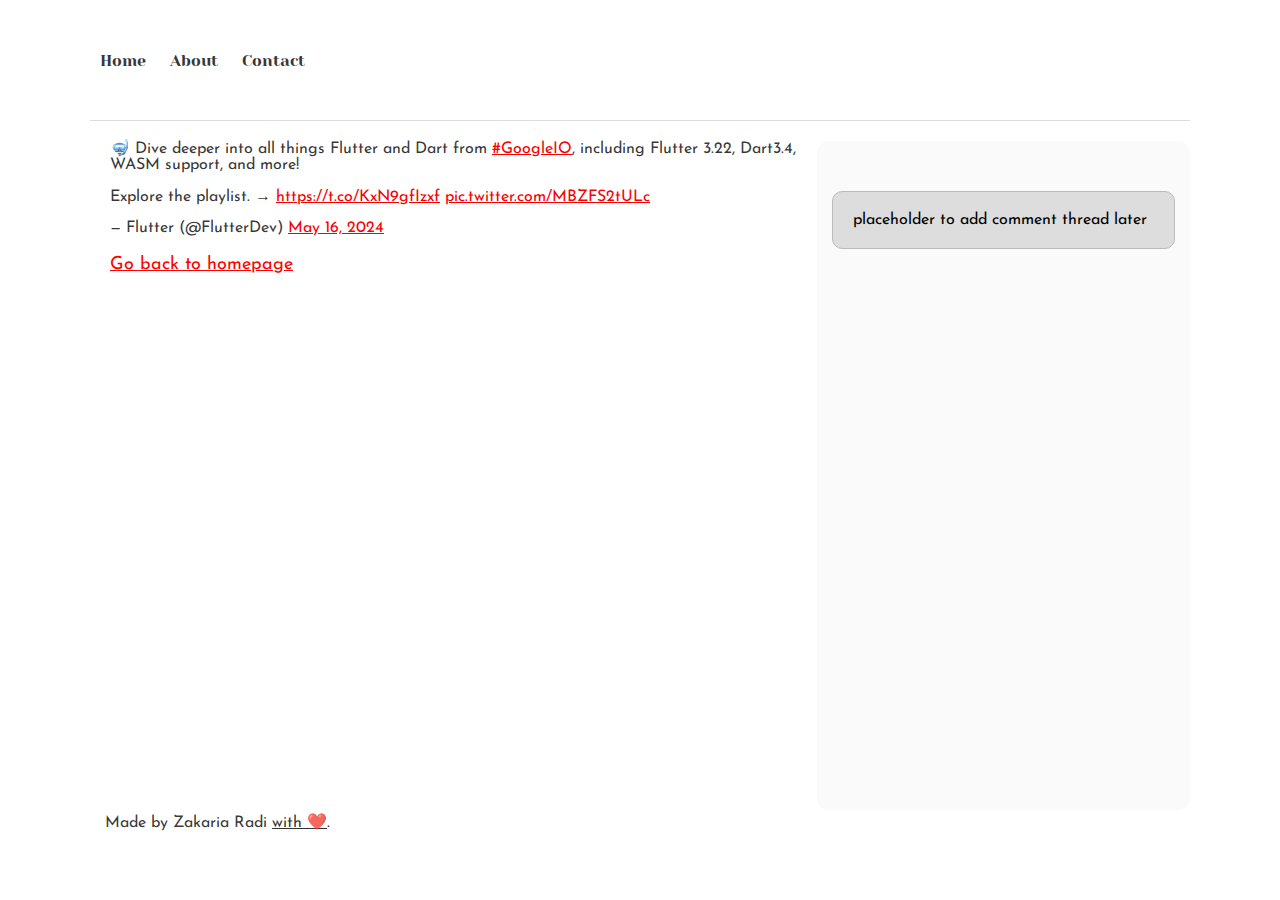
<file: css_basic/tweets.html>
<!DOCTYPE html>
<html lang="en">

<head>
    <meta charset="UTF-8">
    <meta name="viewport" content="width=device-width, initial-scale=1.0">
    <link href="base.css" rel="stylesheet">
    <link href="styles.css" rel="stylesheet">
    <title>My Basic HTML Page</title>
</head>

<body>
    <header>
        <ul>
            <li><a href="index.html">Home</a></li>
            <li><a href="about.html">About</a></li>
            <li><a href="contact.html">Contact</a></li>
        </ul>
    </header>
    <main>
        <article>
            <div>
                <blockquote class="twitter-tweet">
                    <p lang="en" dir="ltr">🤿 Dive deeper into all things Flutter and Dart from <a
                            href="https://twitter.com/hashtag/GoogleIO?src=hash&amp;ref_src=twsrc%5Etfw">#GoogleIO</a>,
                        including Flutter 3.22, Dart3.4, WASM support, and more! <br><br>Explore the playlist. → <a
                            href="https://t.co/KxN9gfIzxf">https://t.co/KxN9gfIzxf</a> <a
                            href="https://t.co/MBZFS2tULc">pic.twitter.com/MBZFS2tULc</a></p>&mdash; Flutter
                    (@FlutterDev) <a
                        href="https://twitter.com/FlutterDev/status/1791125458697814362?ref_src=twsrc%5Etfw">May 16,
                        2024</a>
                </blockquote>
                <script async src="https://platform.twitter.com/widgets.js" charset="utf-8"></script>
            </div>
            <a href="index.html"
                style="display: block; margin-top: 20px; text-align: left; font-size: 18px; color: red;">Go
                back to homepage</a>
        </article>
        <aside>
            <p>placeholder to add comment thread later</p>
        </aside>
    </main>
    <footer>
        <p>Made by Zakaria Radi <a href="https://www.example.com" target="_blank">with ❤️</a>.</p>
    </footer>
</body>


</html>
</file>
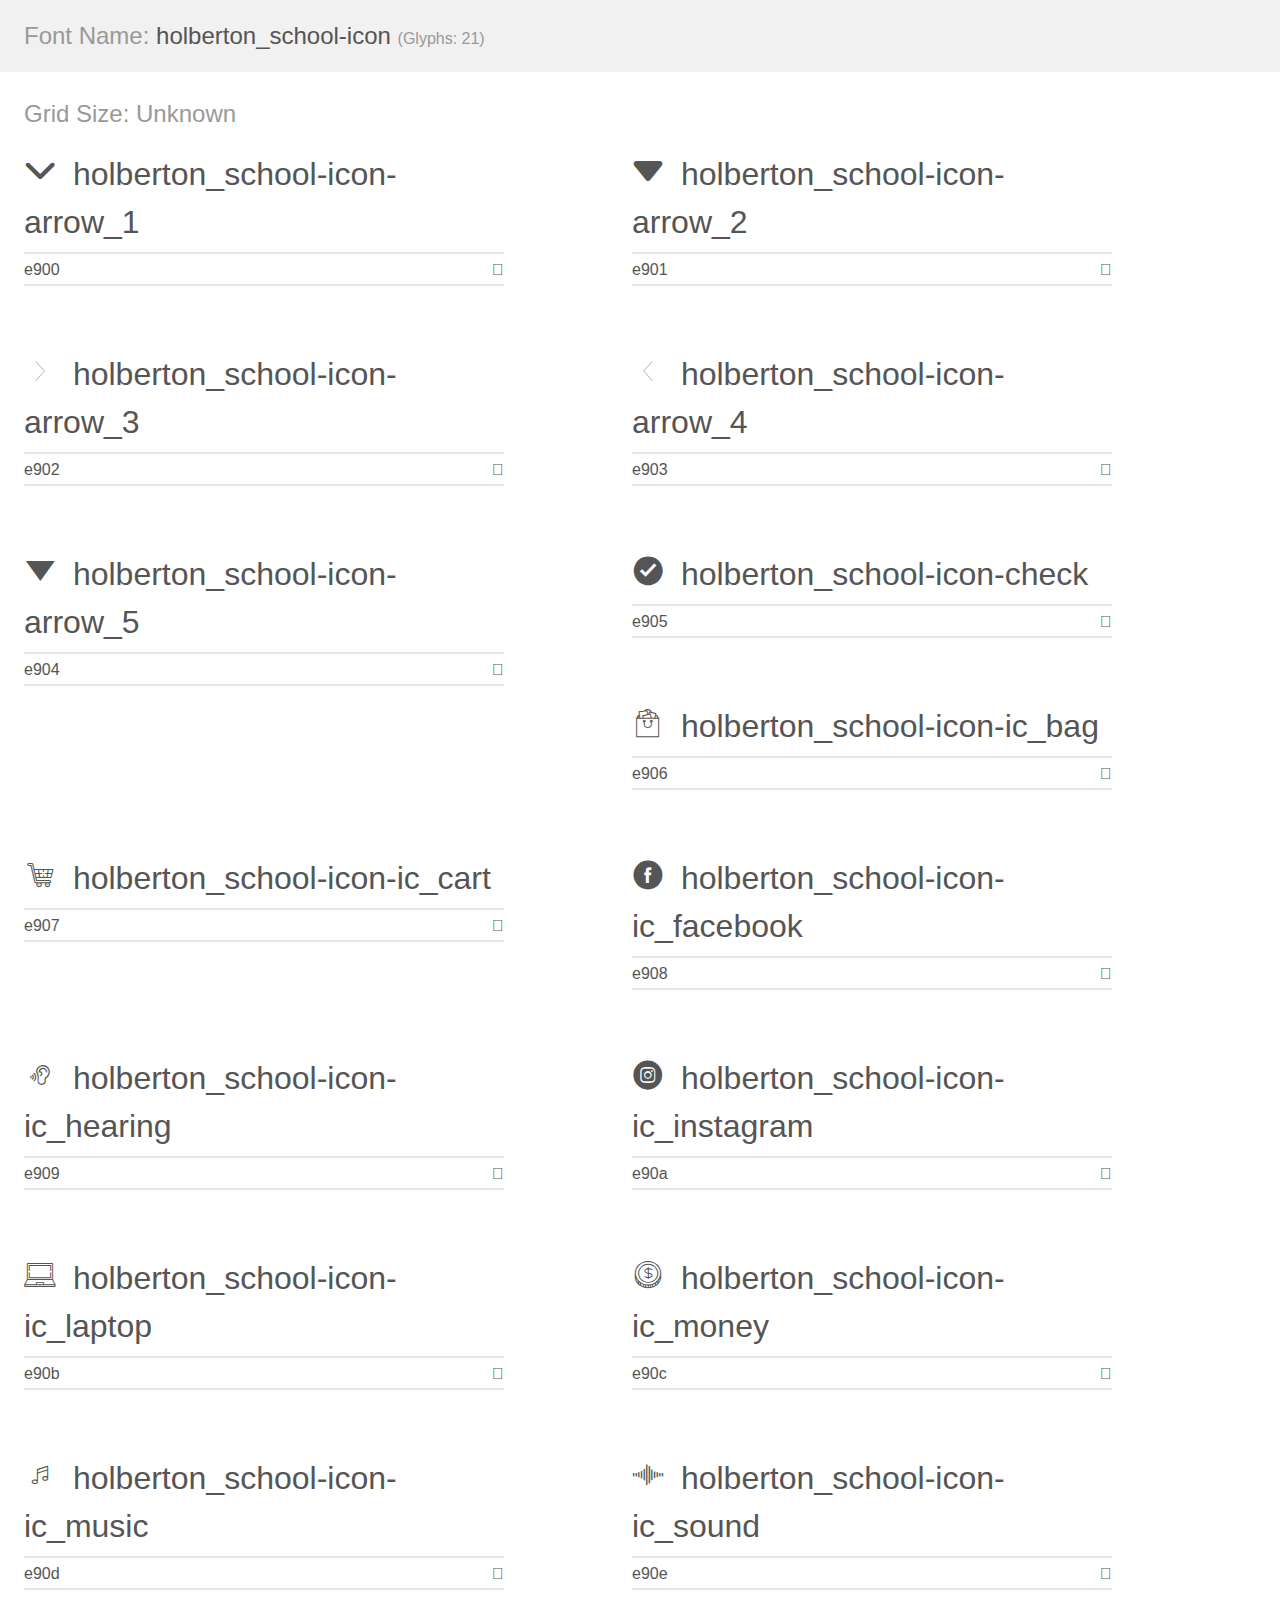
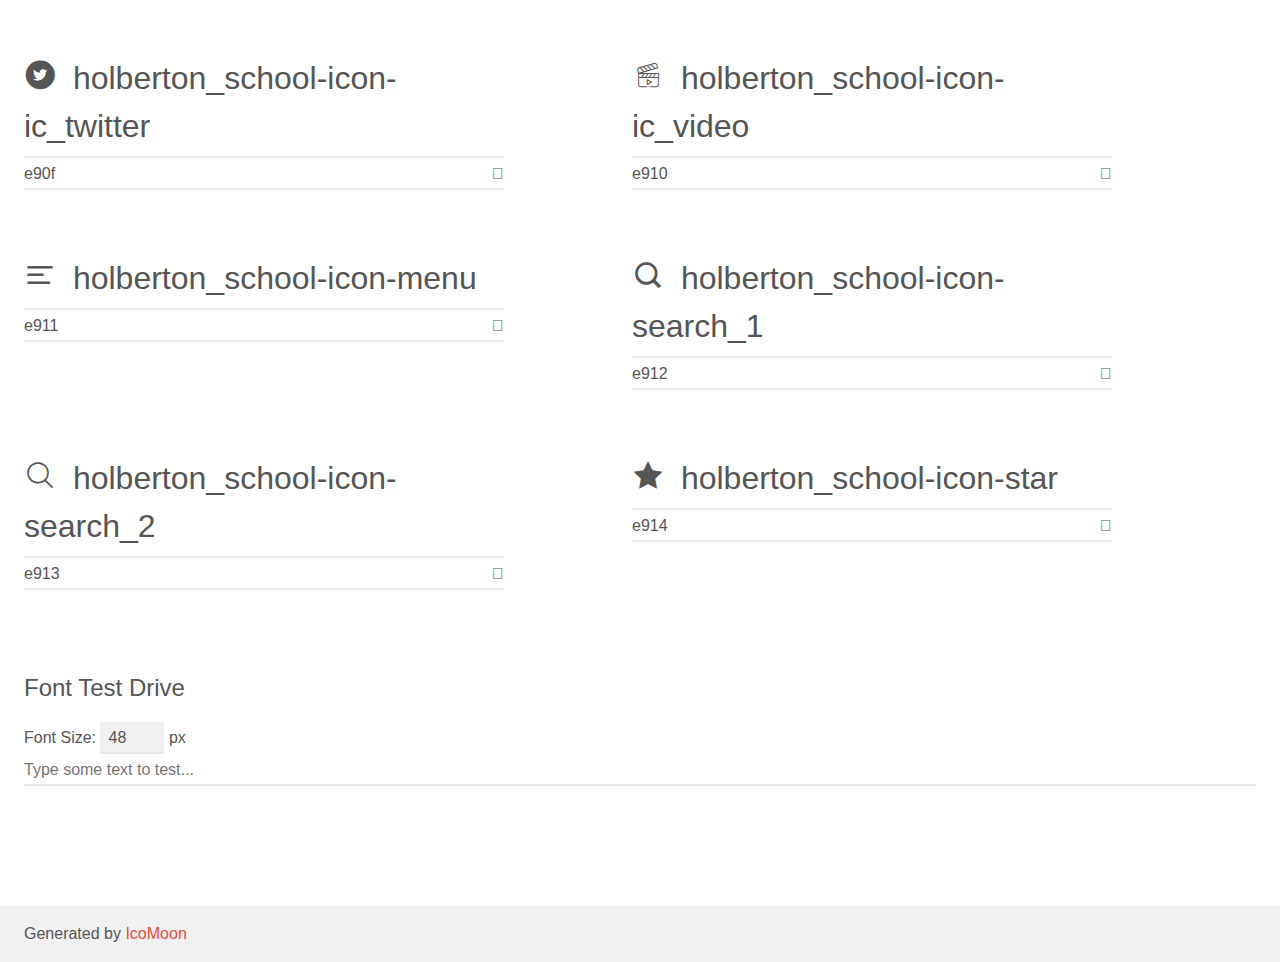
<file: headphones/assets/holberton_school-icon/demo.html>
<!doctype html>
<html>
<head>
    <meta charset="utf-8">
    <title>IcoMoon Demo</title>
    <meta name="description" content="An Icon Font Generated By IcoMoon.io">
    <meta name="viewport" content="width=device-width, initial-scale=1">
    <link rel="stylesheet" href="demo-files/demo.css">
    <link rel="stylesheet" href="style.css"></head>
<body>
    <div class="bgc1 clearfix">
        <h1 class="mhmm mvm"><span class="fgc1">Font Name:</span> holberton_school-icon <small class="fgc1">(Glyphs:&nbsp;21)</small></h1>
    </div>
    <div class="clearfix mhl ptl">
        <h1 class="mvm mtn fgc1">Grid Size: Unknown</h1>
        <div class="glyph fs1">
            <div class="clearfix bshadow0 pbs">
                <span class="holberton_school-icon-arrow_1"></span>
                <span class="mls"> holberton_school-icon-arrow_1</span>
            </div>
            <fieldset class="fs0 size1of1 clearfix hidden-false">
                <input type="text" readonly value="e900" class="unit size1of2" />
                <input type="text" maxlength="1" readonly value="&#xe900;" class="unitRight size1of2 talign-right" />
            </fieldset>
            <div class="fs0 bshadow0 clearfix hidden-true">
                <span class="unit pvs fgc1">liga: </span>
                <input type="text" readonly value="" class="liga unitRight" />
            </div>
        </div>
        <div class="glyph fs1">
            <div class="clearfix bshadow0 pbs">
                <span class="holberton_school-icon-arrow_2"></span>
                <span class="mls"> holberton_school-icon-arrow_2</span>
            </div>
            <fieldset class="fs0 size1of1 clearfix hidden-false">
                <input type="text" readonly value="e901" class="unit size1of2" />
                <input type="text" maxlength="1" readonly value="&#xe901;" class="unitRight size1of2 talign-right" />
            </fieldset>
            <div class="fs0 bshadow0 clearfix hidden-true">
                <span class="unit pvs fgc1">liga: </span>
                <input type="text" readonly value="" class="liga unitRight" />
            </div>
        </div>
        <div class="glyph fs1">
            <div class="clearfix bshadow0 pbs">
                <span class="holberton_school-icon-arrow_3"></span>
                <span class="mls"> holberton_school-icon-arrow_3</span>
            </div>
            <fieldset class="fs0 size1of1 clearfix hidden-false">
                <input type="text" readonly value="e902" class="unit size1of2" />
                <input type="text" maxlength="1" readonly value="&#xe902;" class="unitRight size1of2 talign-right" />
            </fieldset>
            <div class="fs0 bshadow0 clearfix hidden-true">
                <span class="unit pvs fgc1">liga: </span>
                <input type="text" readonly value="" class="liga unitRight" />
            </div>
        </div>
        <div class="glyph fs1">
            <div class="clearfix bshadow0 pbs">
                <span class="holberton_school-icon-arrow_4"></span>
                <span class="mls"> holberton_school-icon-arrow_4</span>
            </div>
            <fieldset class="fs0 size1of1 clearfix hidden-false">
                <input type="text" readonly value="e903" class="unit size1of2" />
                <input type="text" maxlength="1" readonly value="&#xe903;" class="unitRight size1of2 talign-right" />
            </fieldset>
            <div class="fs0 bshadow0 clearfix hidden-true">
                <span class="unit pvs fgc1">liga: </span>
                <input type="text" readonly value="" class="liga unitRight" />
            </div>
        </div>
        <div class="glyph fs1">
            <div class="clearfix bshadow0 pbs">
                <span class="holberton_school-icon-arrow_5"></span>
                <span class="mls"> holberton_school-icon-arrow_5</span>
            </div>
            <fieldset class="fs0 size1of1 clearfix hidden-false">
                <input type="text" readonly value="e904" class="unit size1of2" />
                <input type="text" maxlength="1" readonly value="&#xe904;" class="unitRight size1of2 talign-right" />
            </fieldset>
            <div class="fs0 bshadow0 clearfix hidden-true">
                <span class="unit pvs fgc1">liga: </span>
                <input type="text" readonly value="" class="liga unitRight" />
            </div>
        </div>
        <div class="glyph fs1">
            <div class="clearfix bshadow0 pbs">
                <span class="holberton_school-icon-check"></span>
                <span class="mls"> holberton_school-icon-check</span>
            </div>
            <fieldset class="fs0 size1of1 clearfix hidden-false">
                <input type="text" readonly value="e905" class="unit size1of2" />
                <input type="text" maxlength="1" readonly value="&#xe905;" class="unitRight size1of2 talign-right" />
            </fieldset>
            <div class="fs0 bshadow0 clearfix hidden-true">
                <span class="unit pvs fgc1">liga: </span>
                <input type="text" readonly value="" class="liga unitRight" />
            </div>
        </div>
        <div class="glyph fs1">
            <div class="clearfix bshadow0 pbs">
                <span class="holberton_school-icon-ic_bag"></span>
                <span class="mls"> holberton_school-icon-ic_bag</span>
            </div>
            <fieldset class="fs0 size1of1 clearfix hidden-false">
                <input type="text" readonly value="e906" class="unit size1of2" />
                <input type="text" maxlength="1" readonly value="&#xe906;" class="unitRight size1of2 talign-right" />
            </fieldset>
            <div class="fs0 bshadow0 clearfix hidden-true">
                <span class="unit pvs fgc1">liga: </span>
                <input type="text" readonly value="" class="liga unitRight" />
            </div>
        </div>
        <div class="glyph fs1">
            <div class="clearfix bshadow0 pbs">
                <span class="holberton_school-icon-ic_cart"></span>
                <span class="mls"> holberton_school-icon-ic_cart</span>
            </div>
            <fieldset class="fs0 size1of1 clearfix hidden-false">
                <input type="text" readonly value="e907" class="unit size1of2" />
                <input type="text" maxlength="1" readonly value="&#xe907;" class="unitRight size1of2 talign-right" />
            </fieldset>
            <div class="fs0 bshadow0 clearfix hidden-true">
                <span class="unit pvs fgc1">liga: </span>
                <input type="text" readonly value="" class="liga unitRight" />
            </div>
        </div>
        <div class="glyph fs1">
            <div class="clearfix bshadow0 pbs">
                <span class="holberton_school-icon-ic_facebook"></span>
                <span class="mls"> holberton_school-icon-ic_facebook</span>
            </div>
            <fieldset class="fs0 size1of1 clearfix hidden-false">
                <input type="text" readonly value="e908" class="unit size1of2" />
                <input type="text" maxlength="1" readonly value="&#xe908;" class="unitRight size1of2 talign-right" />
            </fieldset>
            <div class="fs0 bshadow0 clearfix hidden-true">
                <span class="unit pvs fgc1">liga: </span>
                <input type="text" readonly value="" class="liga unitRight" />
            </div>
        </div>
        <div class="glyph fs1">
            <div class="clearfix bshadow0 pbs">
                <span class="holberton_school-icon-ic_hearing"></span>
                <span class="mls"> holberton_school-icon-ic_hearing</span>
            </div>
            <fieldset class="fs0 size1of1 clearfix hidden-false">
                <input type="text" readonly value="e909" class="unit size1of2" />
                <input type="text" maxlength="1" readonly value="&#xe909;" class="unitRight size1of2 talign-right" />
            </fieldset>
            <div class="fs0 bshadow0 clearfix hidden-true">
                <span class="unit pvs fgc1">liga: </span>
                <input type="text" readonly value="" class="liga unitRight" />
            </div>
        </div>
        <div class="glyph fs1">
            <div class="clearfix bshadow0 pbs">
                <span class="holberton_school-icon-ic_instagram"></span>
                <span class="mls"> holberton_school-icon-ic_instagram</span>
            </div>
            <fieldset class="fs0 size1of1 clearfix hidden-false">
                <input type="text" readonly value="e90a" class="unit size1of2" />
                <input type="text" maxlength="1" readonly value="&#xe90a;" class="unitRight size1of2 talign-right" />
            </fieldset>
            <div class="fs0 bshadow0 clearfix hidden-true">
                <span class="unit pvs fgc1">liga: </span>
                <input type="text" readonly value="" class="liga unitRight" />
            </div>
        </div>
        <div class="glyph fs1">
            <div class="clearfix bshadow0 pbs">
                <span class="holberton_school-icon-ic_laptop"></span>
                <span class="mls"> holberton_school-icon-ic_laptop</span>
            </div>
            <fieldset class="fs0 size1of1 clearfix hidden-false">
                <input type="text" readonly value="e90b" class="unit size1of2" />
                <input type="text" maxlength="1" readonly value="&#xe90b;" class="unitRight size1of2 talign-right" />
            </fieldset>
            <div class="fs0 bshadow0 clearfix hidden-true">
                <span class="unit pvs fgc1">liga: </span>
                <input type="text" readonly value="" class="liga unitRight" />
            </div>
        </div>
        <div class="glyph fs1">
            <div class="clearfix bshadow0 pbs">
                <span class="holberton_school-icon-ic_money"></span>
                <span class="mls"> holberton_school-icon-ic_money</span>
            </div>
            <fieldset class="fs0 size1of1 clearfix hidden-false">
                <input type="text" readonly value="e90c" class="unit size1of2" />
                <input type="text" maxlength="1" readonly value="&#xe90c;" class="unitRight size1of2 talign-right" />
            </fieldset>
            <div class="fs0 bshadow0 clearfix hidden-true">
                <span class="unit pvs fgc1">liga: </span>
                <input type="text" readonly value="" class="liga unitRight" />
            </div>
        </div>
        <div class="glyph fs1">
            <div class="clearfix bshadow0 pbs">
                <span class="holberton_school-icon-ic_music"></span>
                <span class="mls"> holberton_school-icon-ic_music</span>
            </div>
            <fieldset class="fs0 size1of1 clearfix hidden-false">
                <input type="text" readonly value="e90d" class="unit size1of2" />
                <input type="text" maxlength="1" readonly value="&#xe90d;" class="unitRight size1of2 talign-right" />
            </fieldset>
            <div class="fs0 bshadow0 clearfix hidden-true">
                <span class="unit pvs fgc1">liga: </span>
                <input type="text" readonly value="" class="liga unitRight" />
            </div>
        </div>
        <div class="glyph fs1">
            <div class="clearfix bshadow0 pbs">
                <span class="holberton_school-icon-ic_sound"></span>
                <span class="mls"> holberton_school-icon-ic_sound</span>
            </div>
            <fieldset class="fs0 size1of1 clearfix hidden-false">
                <input type="text" readonly value="e90e" class="unit size1of2" />
                <input type="text" maxlength="1" readonly value="&#xe90e;" class="unitRight size1of2 talign-right" />
            </fieldset>
            <div class="fs0 bshadow0 clearfix hidden-true">
                <span class="unit pvs fgc1">liga: </span>
                <input type="text" readonly value="" class="liga unitRight" />
            </div>
        </div>
        <div class="glyph fs1">
            <div class="clearfix bshadow0 pbs">
                <span class="holberton_school-icon-ic_twitter"></span>
                <span class="mls"> holberton_school-icon-ic_twitter</span>
            </div>
            <fieldset class="fs0 size1of1 clearfix hidden-false">
                <input type="text" readonly value="e90f" class="unit size1of2" />
                <input type="text" maxlength="1" readonly value="&#xe90f;" class="unitRight size1of2 talign-right" />
            </fieldset>
            <div class="fs0 bshadow0 clearfix hidden-true">
                <span class="unit pvs fgc1">liga: </span>
                <input type="text" readonly value="" class="liga unitRight" />
            </div>
        </div>
        <div class="glyph fs1">
            <div class="clearfix bshadow0 pbs">
                <span class="holberton_school-icon-ic_video"></span>
                <span class="mls"> holberton_school-icon-ic_video</span>
            </div>
            <fieldset class="fs0 size1of1 clearfix hidden-false">
                <input type="text" readonly value="e910" class="unit size1of2" />
                <input type="text" maxlength="1" readonly value="&#xe910;" class="unitRight size1of2 talign-right" />
            </fieldset>
            <div class="fs0 bshadow0 clearfix hidden-true">
                <span class="unit pvs fgc1">liga: </span>
                <input type="text" readonly value="" class="liga unitRight" />
            </div>
        </div>
        <div class="glyph fs1">
            <div class="clearfix bshadow0 pbs">
                <span class="holberton_school-icon-menu"></span>
                <span class="mls"> holberton_school-icon-menu</span>
            </div>
            <fieldset class="fs0 size1of1 clearfix hidden-false">
                <input type="text" readonly value="e911" class="unit size1of2" />
                <input type="text" maxlength="1" readonly value="&#xe911;" class="unitRight size1of2 talign-right" />
            </fieldset>
            <div class="fs0 bshadow0 clearfix hidden-true">
                <span class="unit pvs fgc1">liga: </span>
                <input type="text" readonly value="" class="liga unitRight" />
            </div>
        </div>
        <div class="glyph fs1">
            <div class="clearfix bshadow0 pbs">
                <span class="holberton_school-icon-search_1"></span>
                <span class="mls"> holberton_school-icon-search_1</span>
            </div>
            <fieldset class="fs0 size1of1 clearfix hidden-false">
                <input type="text" readonly value="e912" class="unit size1of2" />
                <input type="text" maxlength="1" readonly value="&#xe912;" class="unitRight size1of2 talign-right" />
            </fieldset>
            <div class="fs0 bshadow0 clearfix hidden-true">
                <span class="unit pvs fgc1">liga: </span>
                <input type="text" readonly value="" class="liga unitRight" />
            </div>
        </div>
        <div class="glyph fs1">
            <div class="clearfix bshadow0 pbs">
                <span class="holberton_school-icon-search_2"></span>
                <span class="mls"> holberton_school-icon-search_2</span>
            </div>
            <fieldset class="fs0 size1of1 clearfix hidden-false">
                <input type="text" readonly value="e913" class="unit size1of2" />
                <input type="text" maxlength="1" readonly value="&#xe913;" class="unitRight size1of2 talign-right" />
            </fieldset>
            <div class="fs0 bshadow0 clearfix hidden-true">
                <span class="unit pvs fgc1">liga: </span>
                <input type="text" readonly value="" class="liga unitRight" />
            </div>
        </div>
        <div class="glyph fs1">
            <div class="clearfix bshadow0 pbs">
                <span class="holberton_school-icon-star"></span>
                <span class="mls"> holberton_school-icon-star</span>
            </div>
            <fieldset class="fs0 size1of1 clearfix hidden-false">
                <input type="text" readonly value="e914" class="unit size1of2" />
                <input type="text" maxlength="1" readonly value="&#xe914;" class="unitRight size1of2 talign-right" />
            </fieldset>
            <div class="fs0 bshadow0 clearfix hidden-true">
                <span class="unit pvs fgc1">liga: </span>
                <input type="text" readonly value="" class="liga unitRight" />
            </div>
        </div>
    </div>

    <!--[if gt IE 8]><!-->
    <div class="mhl clearfix mbl">
        <h1>Font Test Drive</h1>
        <label>
            Font Size: <input id="fontSize" type="number" class="textbox0 mbm"
            min="8" value="48" />
            px
        </label>
        <input id="testText" type="text" class="phl size1of1 mvl"
        placeholder="Type some text to test..." value=""/>
        <div id="testDrive" class="holberton_school-icon-" style="font-family: holberton_school-icon">&nbsp;
        </div>
    </div>
    <!--<![endif]-->
    <div class="bgc1 clearfix">
        <p class="mhl">Generated by <a href="https://icomoon.io/app">IcoMoon</a></p>
    </div>

    <script src="demo-files/demo.js"></script>
</body>
</html>
</file>
<file: css_basic/base.css>
/* Importing webfonts */
/* (If you're learning CSS, you should disregard that) */

@import url(https://fonts.googleapis.com/css?family=Yeseva+One);
@import url(https://fonts.googleapis.com/css?family=Josefin+Sans:400,700,700italic,400italic);


/* CSS reset rules */

html,
body {
    height: 100%;
    min-height: 100%;
}

html,
body,
div,
span,
applet,
object,
iframe,
h1,
h2,
h3,
h4,
h5,
h6,
p,
blockquote,
pre,
a,
abbr,
acronym,
address,
big,
cite,
code,
del,
dfn,
img,
ins,
kbd,
q,
s,
samp,
small,
strike,
sub,
sup,
tt,
var,
b,
u,
i,
center,
dl,
dt,
dd,
fieldset,
form,
label,
legend,
table,
caption,
tbody,
tfoot,
thead,
tr,
th,
td,
article,
aside,
canvas,
details,
embed,
figure,
figcaption,
footer,
header,
hgroup,
menu,
nav,
output,
ruby,
section,
summary,
time,
mark,
audio,
video {
    margin: 0;
    padding: 0;
    border: 0;
    font-size: 100%;
    font: inherit;
    vertical-align: baseline;
}

/* HTML5 display-role reset for older browsers */
article,
aside,
details,
figcaption,
figure,
footer,
header,
hgroup,
menu,
nav,
section {
    display: block;
}

body {
    line-height: 1;
}

blockquote,
q {
    quotes: none;
}

blockquote:before,
blockquote:after,
q:before,
q:after {
    content: '';
    content: none;
}

table {
    border-collapse: collapse;
    border-spacing: 0;
}


/* Fonts and colors */

body {
    font-family: 'Josefin Sans', serif;
    color: rgba(0, 0, 0, 0.8);
}

h1,
h2,
h3,
h4,
h5,
h6,
header {
    font-family: 'Yeseva One', sans-serif;
}

article {}

header {
    border-bottom: 1px solid rgb(221, 221, 221);
    transition: border-bottom-color 1s ease;
}

header a {
    color: rgba(0, 0, 0, 0.8);
}

aside {
    background: #FAFAFA;
}

aside p {
    border: 1px solid #bbb;
    background: #ddd;
    color: black;
}

footer a {
    color: rgba(0, 0, 0, 0.8);
}

a {
    color: #F80002;
}


/* Positioning and margins */

@media (min-width: 1100px) {
    body {
        width: 1100px;
        margin: 0 auto;
    }
}

article {
    padding: 50px 15px;
}

article>*:first-child {
    margin-top: 0;
}

aside {
    padding: 50px 15px;
}

header .right {
    float: right;
    margin: 0 10px 15px;
}


/* Header */
header {
    padding: 20px 0;
    height: 80px;
}

header ul {
    list-style: none;
    margin: 0;
    padding: 0;
}

header li {
    display: inline;
    vertical-align: middle;
}

header li:first-child {
    margin: 0;
}

header li a {
    margin: 0 10px;
}

header li.logo {
    font-size: 36px;
}

header a {
    text-decoration: none;
}


/* Aside */

aside p {
    border-radius: 10px;
    padding: 20px 20px;
}


/* Footer */

footer {
    padding: 5px 15px;
    height: 80px;
}


/* Text styles and margins */

p {
    margin-bottom: 15px;
}

h1 {
    font-size: 36px;
    margin: 40px 0 20px;
}

h2 {
    font-size: 32px;
    margin: 30px 0 15px;
}

h3 {
    font-size: 28px;
    margin: 25px 0 10px;
}

h4 {
    font-size: 20px;
    font-weight: bold;
    margin: 20px 0 10px;
}

h5 {
    font-size: 18px;
    font-weight: bold;
    margin: 15px 0 10px;
}

h6 {
    font-weight: bold;
    margin: 5px 0;
}

@media (max-width: 800px) {
    body.works_on_smartphone {
        display: block;
    }

    body.works_on_smartphone main {
        display: block;
    }

    header .right {
        float: none;
    }
}
</file>
<file: css_basic/styles.css>
body {
    display: flex;
    flex-direction: column;
}

main {
    display: flex;
    flex-direction: row;
    flex: auto;
}

article {
    flex: 2;
    overflow-y: auto;
    padding: 20px;
}

aside {
    flex: 1;
    overflow-y: auto;
    border-radius: 12px;
    margin-top: 20px;
}

.logo {
    font-size: 24px;
    padding-right: 50px;
}

header {
    display: flex;
    align-items: center;
    width: 100%;
    justify-content: flex-start;

}

h1 {
    color: royalblue;
}

h2,
h3,
h4,
h5,
h6 {
    color: #333;
}
</file>
<file: headphones/assets/holberton_school-icon/demo-files/demo.css>
body {
  padding: 0;
  margin: 0;
  font-family: sans-serif;
  font-size: 1em;
  line-height: 1.5;
  color: #555;
  background: #fff;
}
h1 {
  font-size: 1.5em;
  font-weight: normal;
}
small {
  font-size: .66666667em;
}
a {
  color: #e74c3c;
  text-decoration: none;
}
a:hover, a:focus {
  box-shadow: 0 1px #e74c3c;
}
.bshadow0, input {
  box-shadow: inset 0 -2px #e7e7e7;
}
input:hover {
  box-shadow: inset 0 -2px #ccc;
}
input, fieldset {
  font-family: sans-serif;
  font-size: 1em;
  margin: 0;
  padding: 0;
  border: 0;
}
input {
  color: inherit;
  line-height: 1.5;
  height: 1.5em;
  padding: .25em 0;
}
input:focus {
  outline: none;
  box-shadow: inset 0 -2px #449fdb;
}
.glyph {
  font-size: 16px;
  width: 15em;
  padding-bottom: 1em;
  margin-right: 4em;
  margin-bottom: 1em;
  float: left;
  overflow: hidden;
}
.liga {
  width: 80%;
  width: calc(100% - 2.5em);
}
.talign-right {
  text-align: right;
}
.talign-center {
  text-align: center;
}
.bgc1 {
  background: #f1f1f1;
}
.fgc1 {
  color: #999;
}
.fgc0 {
  color: #000;
}
p {
  margin-top: 1em;
  margin-bottom: 1em;
}
.mvm {
  margin-top: .75em;
  margin-bottom: .75em;
}
.mtn {
  margin-top: 0;
}
.mtl, .mal {
  margin-top: 1.5em;
}
.mbl, .mal {
  margin-bottom: 1.5em;
}
.mal, .mhl {
  margin-left: 1.5em;
  margin-right: 1.5em;
}
.mhmm {
  margin-left: 1em;
  margin-right: 1em;
}
.mls {
  margin-left: .25em;
}
.ptl {
  padding-top: 1.5em;
}
.pbs, .pvs {
  padding-bottom: .25em;
}
.pvs, .pts {
  padding-top: .25em;
}
.unit {
  float: left;
}
.unitRight {
  float: right;
}
.size1of2 {
  width: 50%;
}
.size1of1 {
  width: 100%;
}
.clearfix:before, .clearfix:after {
  content: " ";
  display: table;
}
.clearfix:after {
  clear: both;
}
.hidden-true {
  display: none;
}
.textbox0 {
  width: 3em;
  background: #f1f1f1;
  padding: .25em .5em;
  line-height: 1.5;
  height: 1.5em;
}
#testDrive {
  display: block;
  padding-top: 24px;
  line-height: 1.5;
}
.fs0 {
  font-size: 16px;
}
.fs1 {
  font-size: 32px;
}
</file>
<file: headphones/assets/holberton_school-icon/style.css>
@font-face {
  font-family: 'holberton_school-icon';
  src:  url('fonts/holberton_school-icon.eot?sq4eq4');
  src:  url('fonts/holberton_school-icon.eot?sq4eq4#iefix') format('embedded-opentype'),
    url('fonts/holberton_school-icon.ttf?sq4eq4') format('truetype'),
    url('fonts/holberton_school-icon.woff?sq4eq4') format('woff'),
    url('fonts/holberton_school-icon.svg?sq4eq4#holberton_school-icon') format('svg');
  font-weight: normal;
  font-style: normal;
  font-display: block;
}

[class^="holberton_school-icon-"], [class*=" holberton_school-icon-"] {
  /* use !important to prevent issues with browser extensions that change fonts */
  font-family: 'holberton_school-icon' !important;
  speak: none;
  font-style: normal;
  font-weight: normal;
  font-variant: normal;
  text-transform: none;
  line-height: 1;

  /* Better Font Rendering =========== */
  -webkit-font-smoothing: antialiased;
  -moz-osx-font-smoothing: grayscale;
}

.holberton_school-icon-arrow_1:before {
  content: "\e900";
}
.holberton_school-icon-arrow_2:before {
  content: "\e901";
}
.holberton_school-icon-arrow_3:before {
  content: "\e902";
}
.holberton_school-icon-arrow_4:before {
  content: "\e903";
}
.holberton_school-icon-arrow_5:before {
  content: "\e904";
}
.holberton_school-icon-check:before {
  content: "\e905";
}
.holberton_school-icon-ic_bag:before {
  content: "\e906";
}
.holberton_school-icon-ic_cart:before {
  content: "\e907";
}
.holberton_school-icon-ic_facebook:before {
  content: "\e908";
}
.holberton_school-icon-ic_hearing:before {
  content: "\e909";
}
.holberton_school-icon-ic_instagram:before {
  content: "\e90a";
}
.holberton_school-icon-ic_laptop:before {
  content: "\e90b";
}
.holberton_school-icon-ic_money:before {
  content: "\e90c";
}
.holberton_school-icon-ic_music:before {
  content: "\e90d";
}
.holberton_school-icon-ic_sound:before {
  content: "\e90e";
}
.holberton_school-icon-ic_twitter:before {
  content: "\e90f";
}
.holberton_school-icon-ic_video:before {
  content: "\e910";
}
.holberton_school-icon-menu:before {
  content: "\e911";
}
.holberton_school-icon-search_1:before {
  content: "\e912";
}
.holberton_school-icon-search_2:before {
  content: "\e913";
}
.holberton_school-icon-star:before {
  content: "\e914";
}
</file>
